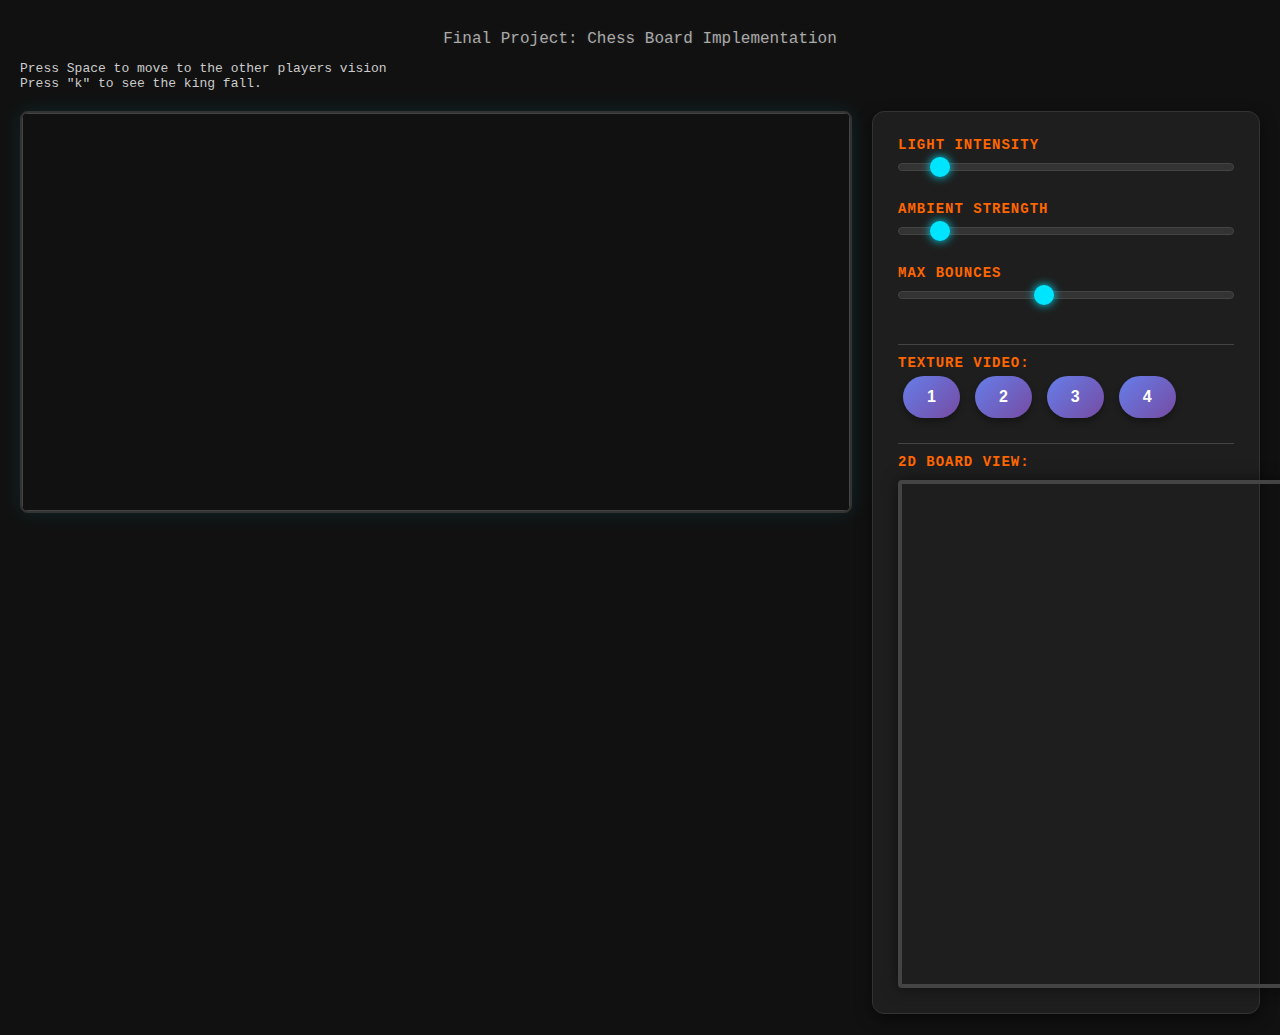
<file: index.html>
<!DOCTYPE html>
<html lang="en">
<head>
    <meta charset="UTF-8" />
    <meta name="viewport" content="width=device-width, initial-scale=1.0"/>
    <title>Chess Board</title>
    <link rel="stylesheet" href="style.css">
    <style>
        body { 
            margin: 0; 
            background: #111; 
            color: #ccc;
            font-family: monospace;
            padding: 20px;
        }
        textarea {
            background: #222;
            color: #0f0;
            font: 14px monospace;
            width: 800px;
            height: 600px;
        }
        canvas {
            border: 1px solid #444;
        }
        .container {
            display: flex;
            gap: 20px;
            align-items: flex-start;
        }

        .canvas-container {
            display: flex;
            flex-direction: column;
        }

        .editor-panel {
            display: flex;
            flex-direction: column;
            gap: 10px;
        }
        .controls {
            margin-top: 10px;
        }
        .controls label {
            display: block;
            margin: 5px 0;
        }
        
    </style>
</head>
<body>

<h2>Final Project: Chess Board Implementation</h2>
<p>Press Space to move to the other players vision <br>
Press "k" to see the king fall.</p>

<div class="container">
    <div class="canvas-container">
        <canvas id="glCanvas" width="1250" height="600"></canvas>
    </div>
  <div class="ui">
    <label>Light Intensity 
        <input type="range" id="lightIntensity" min="0" max="10" step="0.1" value="1.0">
    </label>

    <label>Ambient Strength 
        <input type="range" id="ambientStrength" min="0" max="1" step="0.01" value="0.1">
    </label>

    <label>Max Bounces 
        <input type="range" id="maxBounces" min="1" max="8" step="1" value="4">
    </label>

    <div class="video-controls" style="margin-top: 15px; border-top: 1px solid #444; padding-top: 10px;">
        <label style="margin-bottom: 5px;">Texture Video:</label>
        <div style="display: flex; gap: 5px;">
            <button onclick="switchVideo('videos/brown1.mp4')">1</button>
            <button onclick="switchVideo('videos/brown2.mp4')">2</button>
            <button onclick="switchVideo('videos/brown3.mp4')">3</button>
            <button onclick="switchVideo('videos/brown4.mp4')">4</button>
        </div>
        <div style="margin-top: 20px; border-top: 1px solid #444; padding-top: 10px;">
        <label style="margin-bottom: 10px; display:block;">2D Board View:</label>
        <div id="chessBoard2D"></div>
    </div>
    </div>
  </div>
  
</div>
</div>
    
    <script  src="./WebGL-Env/raytrace/core/view.js"></script>
    <script  src="./WebGL-Env/raytrace/core/world.js"></script>
    <script  src="./WebGL-Env/raytrace/core/shader.js"></script>
    <script  src="./WebGL-Env/raytrace/geometry/sphere.js"></script>
    <script  src="./WebGL-Env/raytrace/geometry/cube.js"></script>
    <script  src="./WebGL-Env/raytrace/geometry/cone.js"></script>
    <script  src="./WebGL-Env/raytrace/geometry/plane.js"></script>
    <script  src="./WebGL-Env/raytrace/shaders/rtFragmentShader.js"></script>
    <script  src="./WebGL-Env/raytrace/shaders/rtVertexShader.js"></script>
    <script  src = "./chessboard.js"></script>
    <script  src = "./chessPieces.js"></script>
    <script src = "./gameplay.js"></script>
    <script src = "./pieces_links.js"></script>
    <script  src="./ui.js"></script>
    <script src = "./WebGL-Env/utils/transformations.js"></script>
    <video id="videoTexture" src="brown4.mp4" loop muted playsinline autoplay style="display:none;"></video>
    <script  src="./main.js"></script>
    
</body>
</html>
</file>
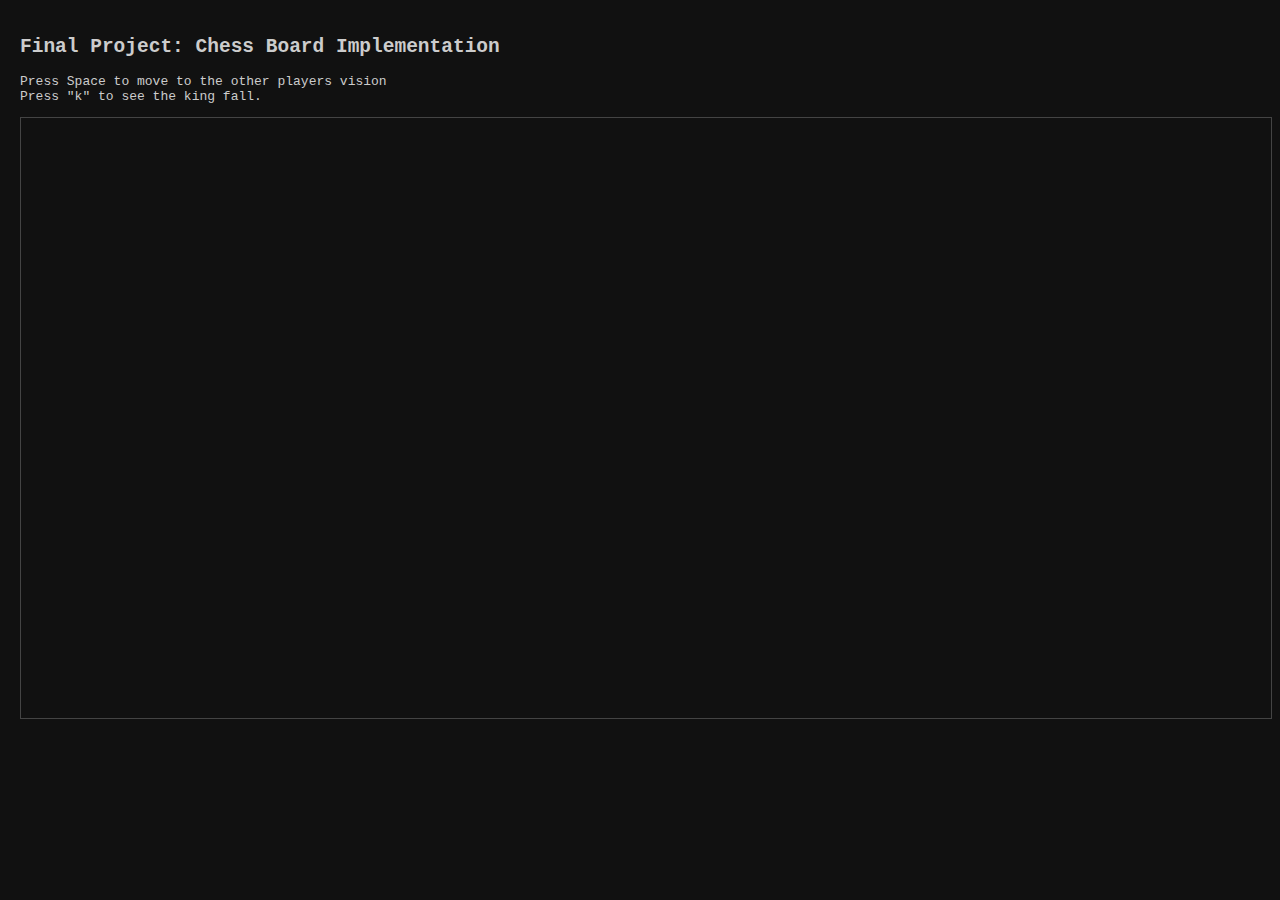
<file: hwk6.html>
<!DOCTYPE html>
<html lang="en">
<head>
    <meta charset="UTF-8" />
    <meta name="viewport" content="width=device-width, initial-scale=1.0"/>
    <title>Chess Board</title>
    <style>
        body { 
            margin: 0; 
            background: #111; 
            color: #ccc;
            font-family: monospace;
            padding: 20px;
        }
        textarea {
            background: #222;
            color: #0f0;
            font: 14px monospace;
            width: 800px;
            height: 600px;
        }
        canvas {
            border: 1px solid #444;
        }
        .container {
            display: flex;
            gap: 20px;
            align-items: flex-start;
        }

        .canvas-container {
            display: flex;
            flex-direction: column;
        }

        .editor-panel {
            display: flex;
            flex-direction: column;
            gap: 10px;
        }
        .controls {
            margin-top: 10px;
        }
        .controls label {
            display: block;
            margin: 5px 0;
        }
    </style>
</head>
<body>

<h2>Final Project: Chess Board Implementation</h2>
<p>Press Space to move to the other players vision <br>
Press "k" to see the king fall.</p>

<div class="container">
    <div class="canvas-container">
        <canvas id="glCanvas" width="1250" height="600"></canvas>
    </div>
  <div class = "ui">
    <label>Light Intensity 
        <input type="range" id="lightIntensity" min="0" max="10" step="0.1" value="1.0">
    </label>

    <label>Ambient Strength 
        <input type="range" id="ambientStrength" min="0" max="1" step="0.01" value="0.1">
    </label>

    <label>Reflection Strength 
        <input type="range" id="reflectionStrength" min="0" max="1" step="0.01" value="1.0">
    </label>

    <label>Object Color R 
        <input type="range" id="colorR" min="0" max="1" step="0.01" value="1">
    </label>

    <label>Object Color G 
        <input type="range" id="colorG" min="0" max="1" step="0.01" value="1">
    </label>

    <label>Object Color B 
        <input type="range" id="colorB" min="0" max="1" step="0.01" value="1">
    </label>

    <label>Max Bounces 
        <input type="range" id="maxBounces" min="1" max="8" step="1" value="4">
    </label>
  </div>
</div>
</div>
    
    <script  src="./WebGL-Env/raytrace/core/view.js"></script>
    <script  src="./WebGL-Env/raytrace/core/world.js"></script>
    <script  src="./WebGL-Env/raytrace/core/shader.js"></script>
    <script  src="./WebGL-Env/raytrace/geometry/sphere.js"></script>
    <script  src="./WebGL-Env/raytrace/geometry/cube.js"></script>
    <script  src="./WebGL-Env/raytrace/geometry/cone.js"></script>
    <script  src="./WebGL-Env/raytrace/geometry/plane.js"></script>
    <script  src="./WebGL-Env/raytrace/shaders/rtFragmentShader.js"></script>
    <script  src="./WebGL-Env/raytrace/shaders/rtVertexShader.js"></script>
    <script  src = "./chessboard.js"></script>
    <script  src = "./chessPieces.js"></script>
    

    <script  src="./ui.js"></script>
    <script src = "./WebGL-Env/utils/transformations.js"></script>
    <script  src="./main.js"></script>

</body>
</html>
</file>
<file: style.css>
/* --- Global Reset & Body --- */
body {
    margin: 0;
    padding: 20px;
    background-color: #121212; /* Deep dark background */
    color: #e0e0e0;
    font-family: 'Segoe UI', Roboto, Helvetica, Arial, sans-serif;
}

h1, h2 {
    text-align: center;
    font-weight: 300;
    margin: 10px 0;
    text-shadow: 0 0 5px rgba(255,255,255,0.1);
}

h1 { color: #00e5ff;  }
h2 { color: #aaa; font-size: 1rem; }


.container {
    display: flex;
    gap: 20px;
    align-items: flex-start;
    justify-content: center;
    margin-top: 20px;
}

.canvas-container {
    display: flex;
    flex-direction: column;
    border: 2px solid #333;
    border-radius: 8px;
    overflow: hidden;
    box-shadow: 0 0 20px rgba(0, 229, 255, 0.1); 
}


.ui {
    background: #1e1e1e;
    padding: 25px;
    border-radius: 12px;
    border: 1px solid #333;
    display: flex;
    flex-direction: column;
    gap: 15px;
    min-width: 300px;
    box-shadow: 0 5px 15px rgba(0,0,0,0.5);
}


.ui label {
    font-size: 14px;
    font-weight: 600;
    color: #ff6600; 
    margin-bottom: 5px;
    text-transform: uppercase;
    letter-spacing: 1px;
}


input[type=range] {
    -webkit-appearance: none; 
    width: 100%;
    background: transparent;
    margin: 10px 0;
}

input[type=range]:focus {
    outline: none;
}

input[type=range]::-webkit-slider-runnable-track {
    width: 100%;
    height: 8px;
    cursor: pointer;
    background: #333;
    border-radius: 5px;
    border: 1px solid #444;
}

/* The Thumb (Handle) */
input[type=range]::-webkit-slider-thumb {
    height: 20px;
    width: 20px;
    border-radius: 50%;
    background: #00e5ff; 
    cursor: pointer;
    -webkit-appearance: none;
    margin-top: -7px; 
    box-shadow: 0 0 10px #00e5ff; 
    transition: transform 0.2s ease, background 0.2s;
}


input[type=range]::-webkit-slider-thumb:hover {
    transform: scale(1.3);
    background: #fff;
    box-shadow: 0 0 15px #fff;
}


button {
    background: linear-gradient(135deg, #667eea 0%, #764ba2 100%); 
    border: none;
    border-radius: 50px; 
    color: white;
    padding: 12px 24px;
    font-size: 16px;
    font-weight: bold;
    cursor: pointer;
    box-shadow: 0 4px 6px rgba(0,0,0,0.3);
    transition: transform 0.1s ease, box-shadow 0.2s ease, filter 0.2s;
    margin: 5px;
}

button:hover {
    transform: translateY(-2px); 
    box-shadow: 0 6px 12px rgba(118, 75, 162, 0.6); 
    filter: brightness(1.2);
}

button:active {
    transform: translateY(1px);
}

.video-controls {
    margin-top: 15px;
    padding-top: 15px;
    border-top: 2px dashed #444;
}

#chessBoard2D {
    width: 500px !important; 
    height: 500px !important;
    display: grid;
    grid-template-columns: repeat(8, 1fr);
    grid-template-rows: repeat(8, 1fr);
    border: 4px solid #444;
    border-radius: 4px;
    margin-top: 10px;
    box-shadow: 0 0 15px rgba(0,0,0,0.5);
}

.board-square {
    display: flex;
    align-items: center;
    justify-content: center;
}
</file>
